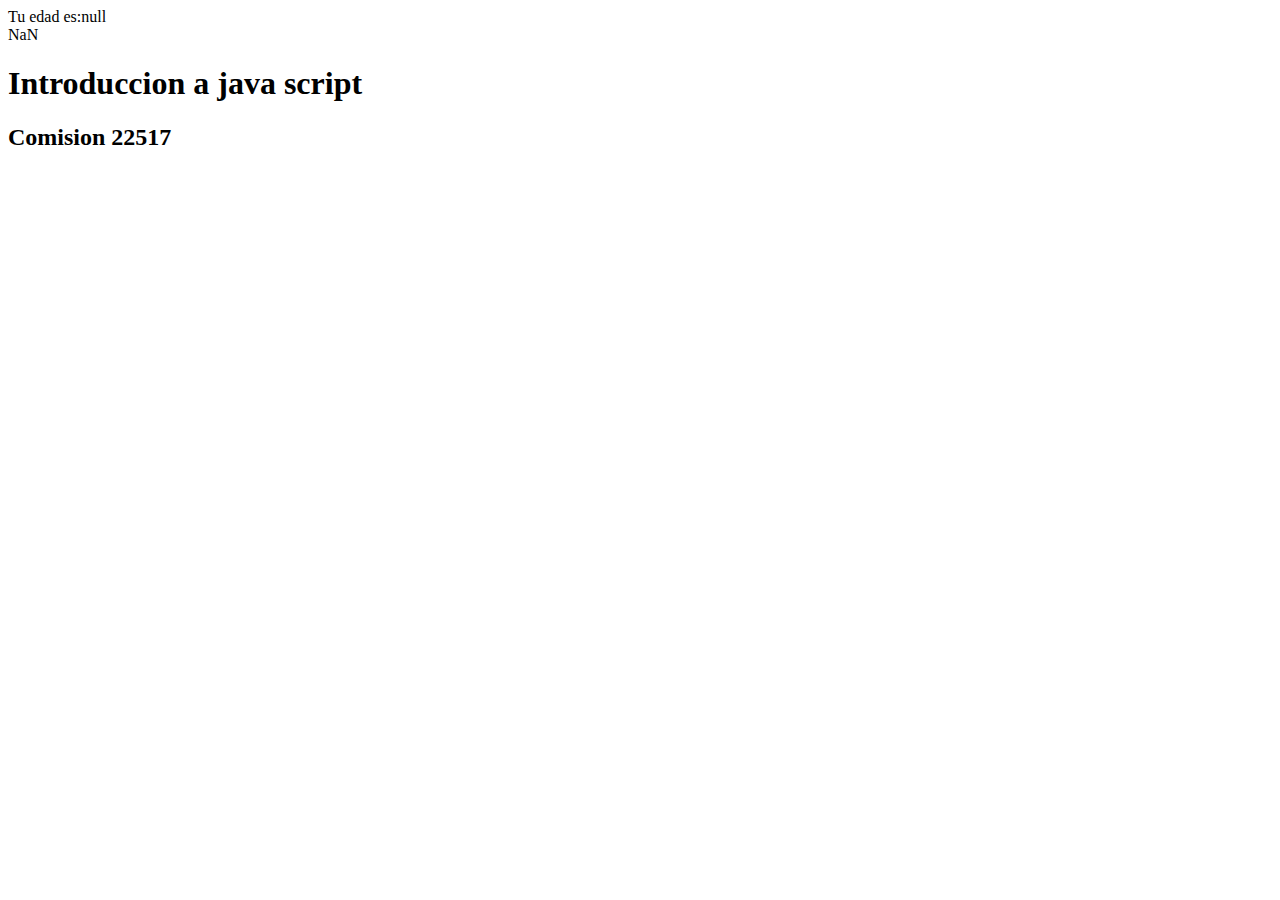
<file: clase1java.html>
<!DOCTYPE html>
 <html lang="es">
 <head>
    <meta charset="UTF-8">
    <meta http-equiv="X-UA-Compatible" content="IE=edge">
    <meta name="viewport" content="width=device-width, initial-scale=1.0">
    <title>Intro a java script</title>
    <script src="js/script.js"></script>
 </head>
 <body>
    <h1>Introduccion a java script</h1>
    <h2>Comision 22517</h2>
    
 </body>
 </html>
</file>
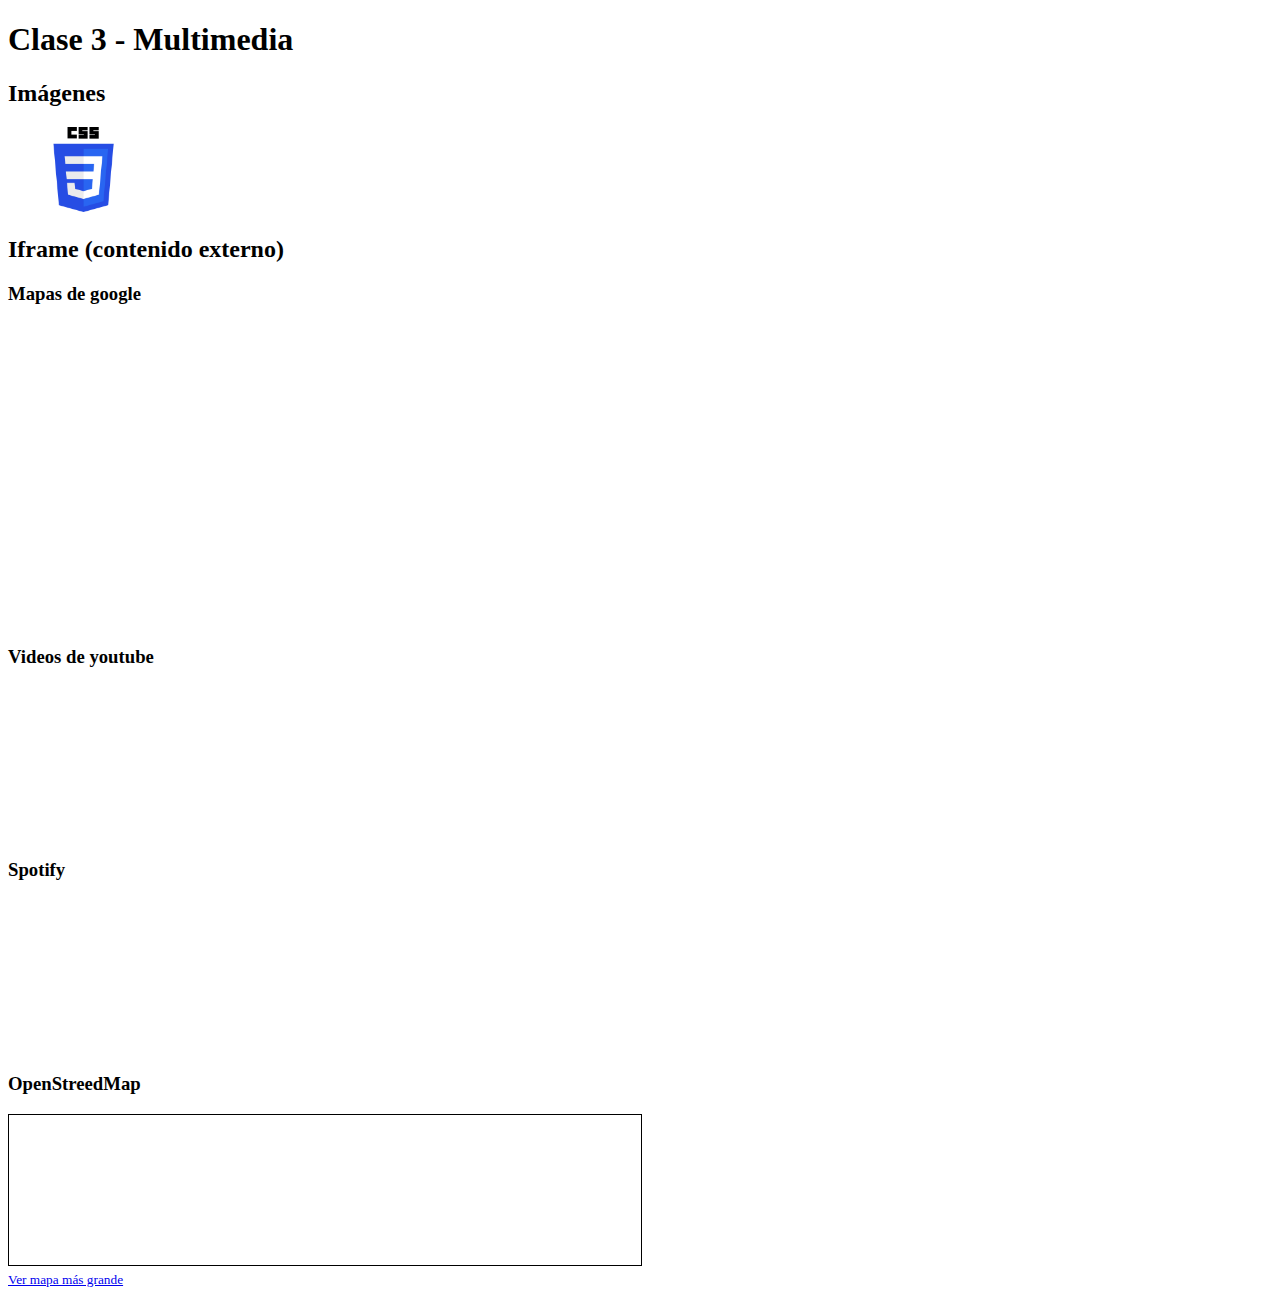
<file: Clase3.html>
<!DOCTYPE html>
<html lang="en">
<head>
    <meta charset="UTF-8">
    <meta http-equiv="X-UA-Compatible" content="IE=edge">
    <meta name="viewport" content="width=device-width, initial-scale=1.0">
    <link rel="icon" href="Imagenes/CSS-Logo.ico" >
    <title>Clase 3</title>
    
</head>
<body>
    <h1>Clase 3 - Multimedia</h1>
    <h2>Imágenes</h2>
    <a href="Imagenes/CSS-Logo.png"></a>
        <img src="Imagenes/CSS-Logo.png" alt="logo de css" width="150" >

    <h2>Iframe (contenido externo)</h2>
    <h3>Mapas de google</h3>
    <iframe src="https://www.google.com/maps/embed?pb=!1m18!1m12!1m3!1d3284.4703728997547!2d-58.560368249870585!3d-34.59226546430192!2m3!1f0!2f0!3f0!3m2!1i1024!2i768!4f13.1!3m3!1m2!1s0x95bcb82bc6fb7989%3A0x3ac580f2e3639392!2sTriunvirato%204570%2C%20Caseros%2C%20Provincia%20de%20Buenos%20Aires!5e0!3m2!1ses-419!2sar!4v1660681158854!5m2!1ses-419!2sar" width="400" height="300" style="border:0;" allowfullscreen="" loading="lazy" referrerpolicy="no-referrer-when-downgrade"></iframe>
    <h3>Videos de youtube</h3>
    <iframe width="50%"  src="https://www.youtube.com/embed/lnE2c1Qu_RI" title="⛏️MEJORES MOMENTOS DE TORTILLALAND 2 #2 POLLOS Y MUERTES 🐔" frameborder="0" allow="accelerometer; autoplay; clipboard-write; encrypted-media; gyroscope; picture-in-picture" allowfullscreen></iframe>
    <h3>Spotify</h3>
    <iframe style="border-radius:12px" src="https://open.spotify.com/embed/playlist/37i9dQZEVXbMMy2roB9myp?utm_source=generator" width="50%" frameBorder="0" allowfullscreen="" allow="autoplay; clipboard-write; encrypted-media; fullscreen; picture-in-picture"></iframe>
    <h3>OpenStreedMap</h3>
    <iframe width="50%" frameborder="0" scrolling="no" marginheight="0" marginwidth="0" src="https://www.openstreetmap.org/export/embed.html?bbox=-59.15285825729371%2C-37.32981582385345%2C-59.13163661956788%2C-37.32087467802498&amp;layer=mapnik" style="border: 1px solid black"></iframe><br/><small><a href="https://www.openstreetmap.org/#map=16/-37.3253/-59.1422">Ver mapa más grande</a></small>
    
</body>
</html>
</file>
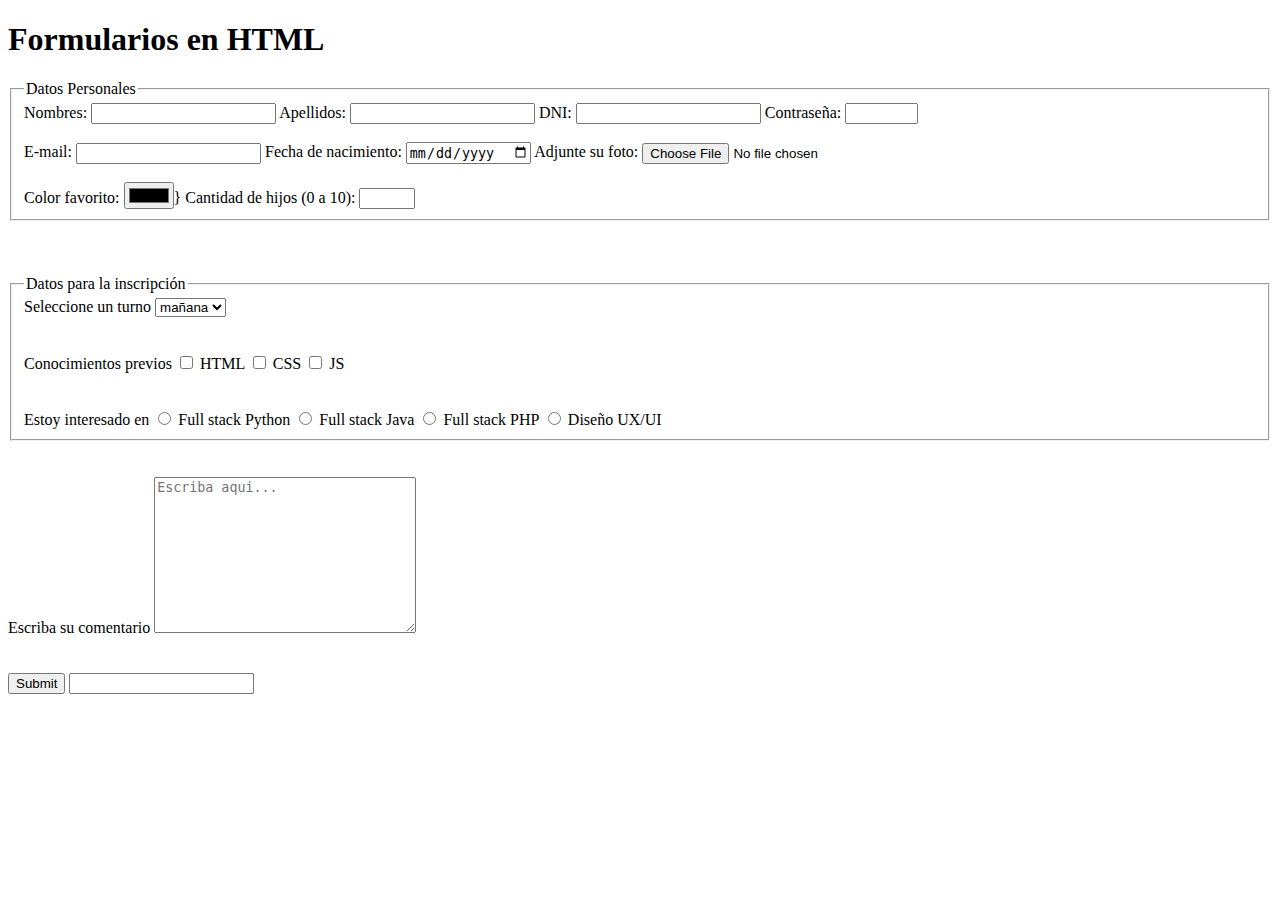
<file: Formularios.html>
<!DOCTYPE html>
<html lang="en">

<head>
    <meta charset="UTF-8">
    <meta http-equiv="X-UA-Compatible" content="IE=edge">
    <meta name="viewport" content="width=device-width, initial-scale=1.0">
    <title>Formularios</title>
</head>

<body>
    <h1>Formularios en HTML</h1>
    <form action="">
        <fieldset>
            <legend>Datos Personales</legend>
            <label for="nombres">Nombres: </label>
            <input type="text" id="nombre" name="nombre" size="20" required>

            <label for="apellidos">Apellidos: </label>
            <input type="text" size="20" maxlength="15" required>

            <label for="dni">DNI: </label>
            <input type="number" maxlength="8" required>

            <label for="contraseña">Contraseña: </label>
            <input type="password" maxlength="4" size="6">
            <br><br>

            <label for="correo">E-mail: </label>
            <input type="email">

            <label for="fechadenacimiento">Fecha de nacimiento: </label>
            <input type="date">

            <label for="adjunto">Adjunte su foto: </label>
            <input type="file">
            <br><br>

            <label for="color">Color favorito: </label>
            <input type="color">}

            <label for="hijos">Cantidad de hijos (0 a 10): </label>
            <input type="number" max="10" min="0" size="3">

        </fieldset>
        <br><br><br>
        <fieldset>
            <legend>Datos para la inscripción</legend>
            <label for="select">Seleccione un turno</label>
            <select>
                <option value="1">mañana</option>
                <option value="2">tarde</option>
                <option value="3">noche</option>
            </select>
            <br><br><br>
            <label for="op">Conocimientos previos</label>
            <input type="checkbox" name="op" value="1"> HTML
            <input type="checkbox" name="op" value="2"> CSS
            <input type="checkbox" name="op" value="3"> JS
            <br><br><br>

            <label for="rb">Estoy interesado en </label>
            <input type="radio" name="rb" value="1"> Full stack Python
            <input type="radio" name="rb" value="2"> Full stack Java
            <input type="radio" name="rb" value="3"> Full stack PHP
            <input type="radio" name="rb" value="4"> Diseño UX/UI
        </fieldset>
        <br><br>

        <label for="comentarios">Escriba su comentario</label>
        <textarea cols="30" rows="10" placeholder="Escriba aqui..."></textarea>
        <br><br><br>

        <input type="submit">
        <input type="text">


    </form>

</body>

</html>
</file>
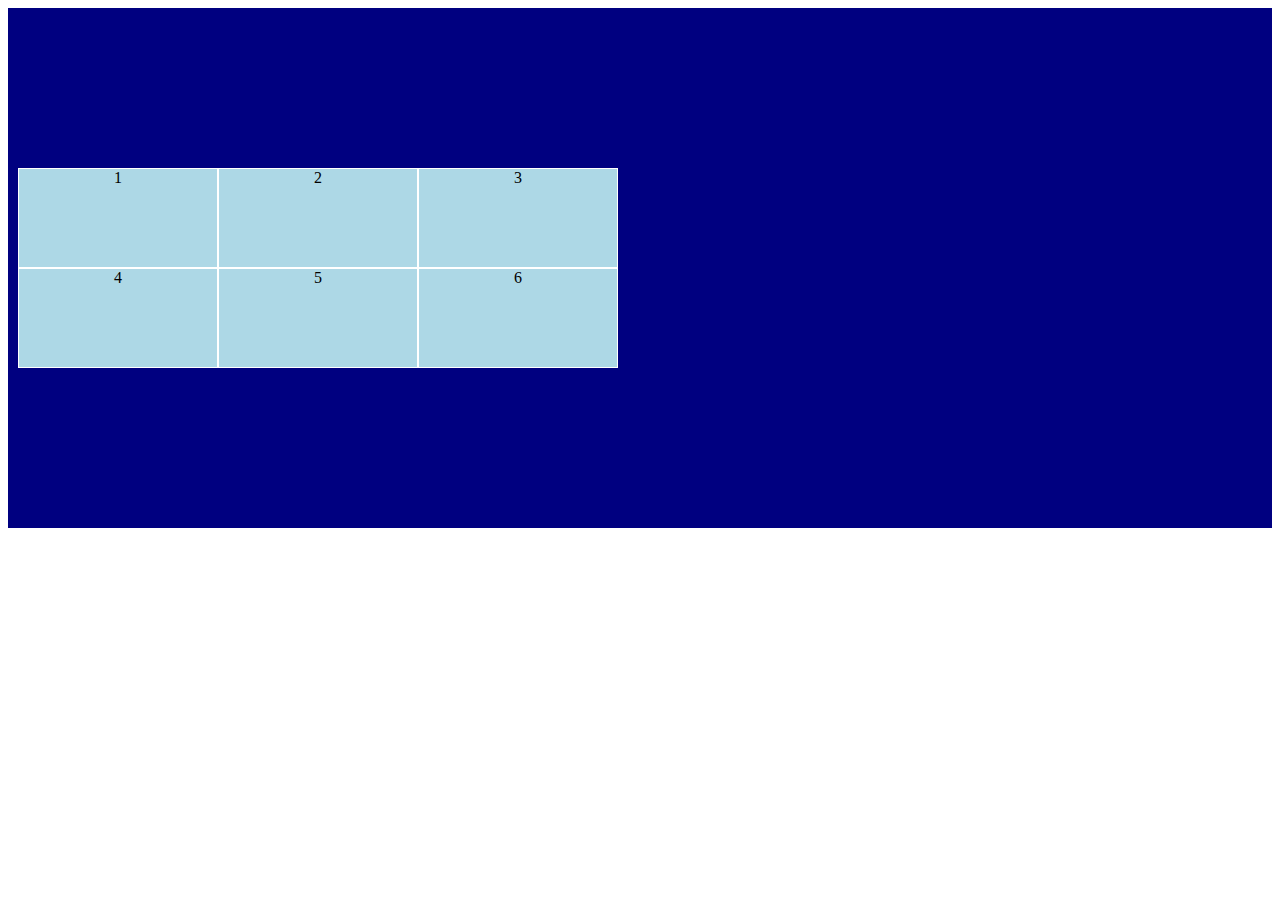
<file: grid-alineacion.html>
<!DOCTYPE html>
<html lang="en">
<head>
    <meta charset="UTF-8">
    <meta http-equiv="X-UA-Compatible" content="IE=edge">
    <meta name="viewport" content="width=device-width, initial-scale=1.0">
    <title>Document</title>
    <link rel="stylesheet" href="css/grid-alineacion.css">
</head>
<body>
    <div class="contenedor">
        <div class="hijo">1</div>
        <div class="hijo">2</div>
        <div class="hijo">3</div>
        <div class="hijo">4</div>
        <div class="hijo">5</div>
        <div class="hijo">6</div>
    </div>

    
</body>
</html>
</file>
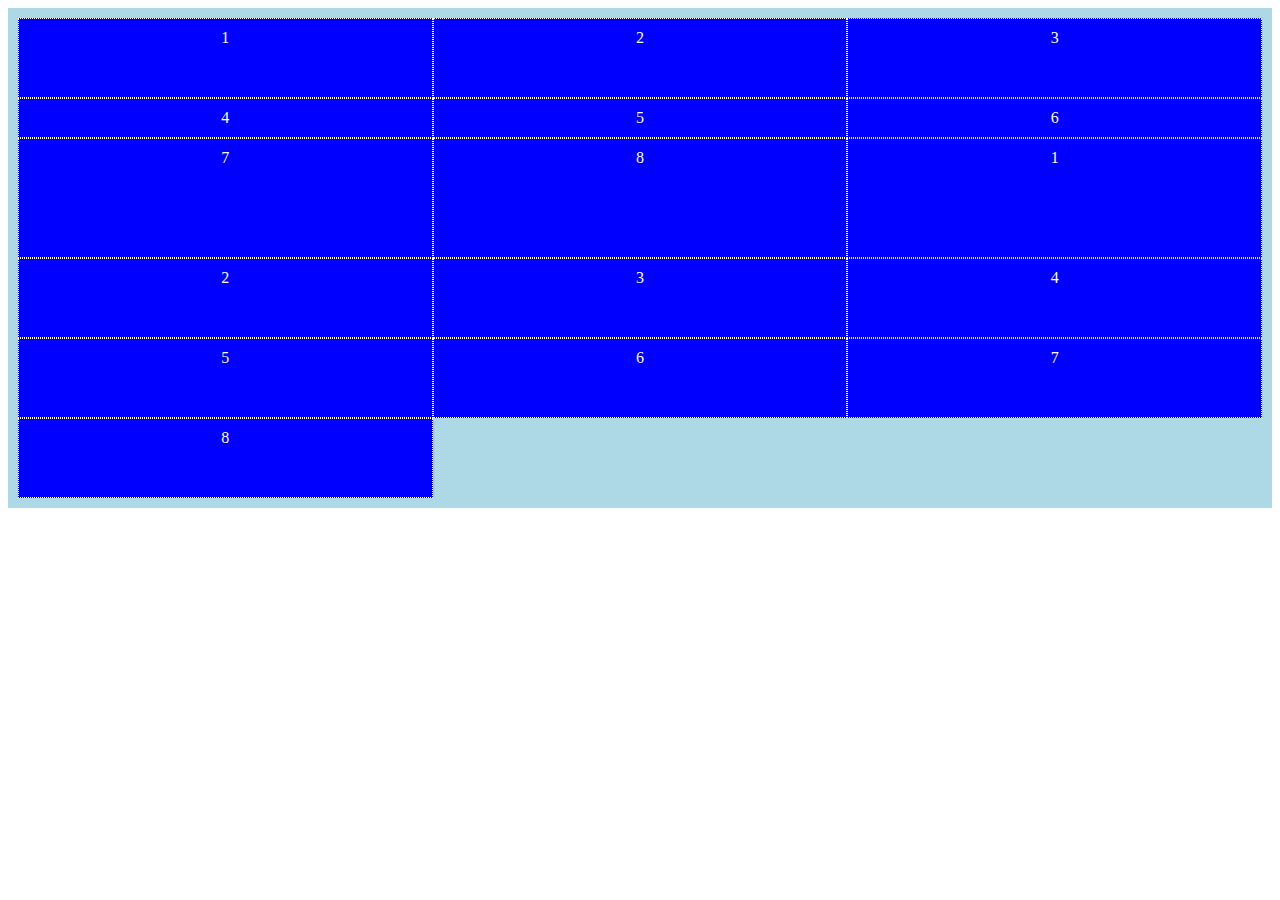
<file: grid1.html>
<!DOCTYPE html>
<html lang="en">
<head>
    <meta charset="UTF-8">
    <meta http-equiv="X-UA-Compatible" content="IE=edge">
    <meta name="viewport" content="width=device-width, initial-scale=1.0">
    <title>Intro en grid</title>
    <link rel="stylesheet" href="css/grid1.css">
</head>
<body>
    <div class="container">
        <div class="box">1</div>
        <div class="box">2</div>
        <div class="box">3</div>
        <div class="box">4</div>
        <div class="box">5</div>
        <div class="box">6</div>
        <div class="box">7</div>
        <div class="box">8</div>
        <div class="box">1</div>
        <div class="box">2</div>
        <div class="box">3</div>
        <div class="box">4</div>
        <div class="box">5</div>
        <div class="box">6</div>
        <div class="box">7</div>
        <div class="box">8</div>
    </div>
    
</body>
</html>
</file>
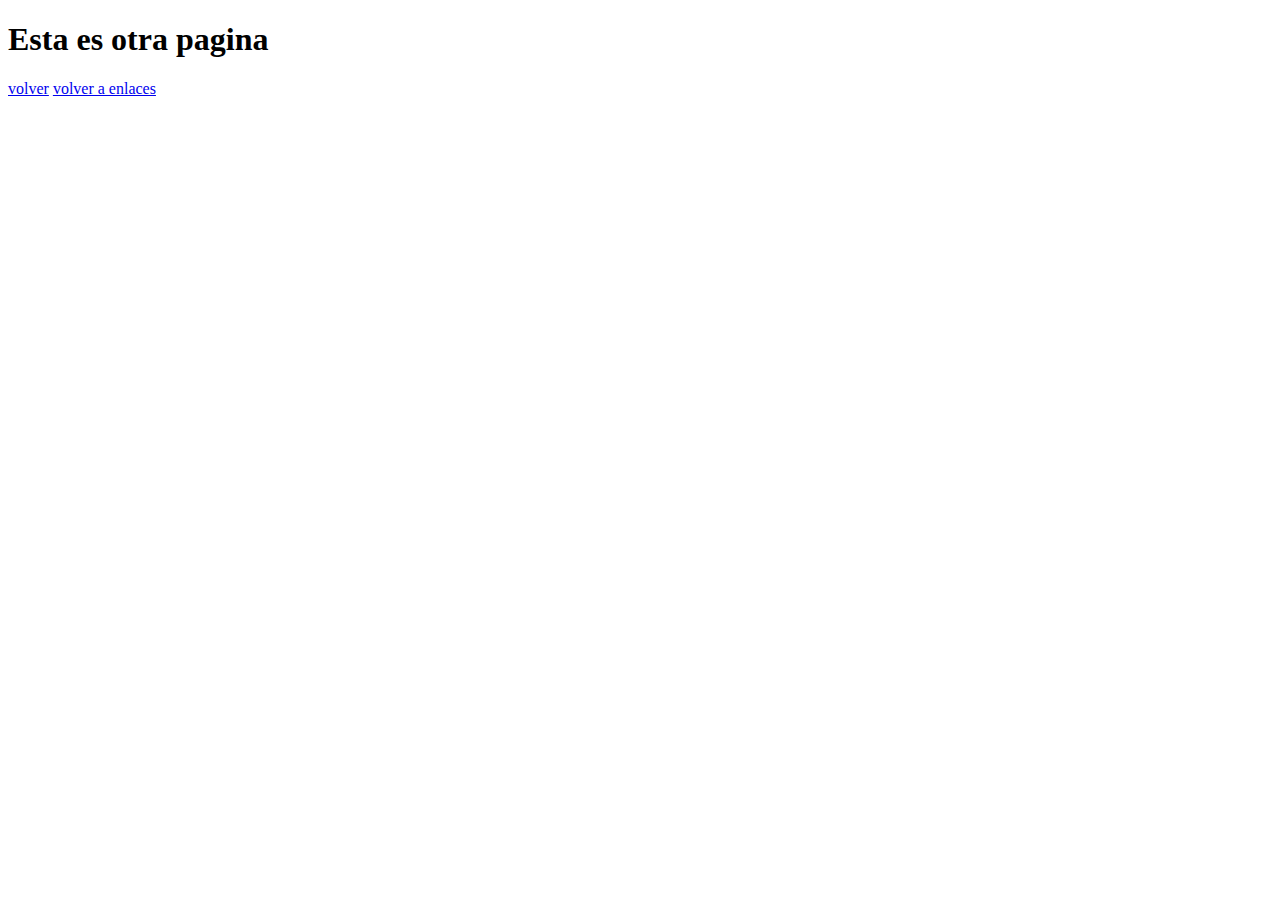
<file: OtraPagina.html>
<!DOCTYPE html>
<html lang="en">
<head>
    <meta charset="UTF-8">
    <meta http-equiv="X-UA-Compatible" content="IE=edge">
    <meta name="viewport" content="width=device-width, initial-scale=1.0">
    <title>Otra Pagina</title>
</head>
<body>
    <h1>Esta es otra pagina</h1>
    <a href="Clase2.html">volver</a>
    <a href="Clase2.html#Enlaces locales">volver a enlaces</a>
</body>
</html>
</file>
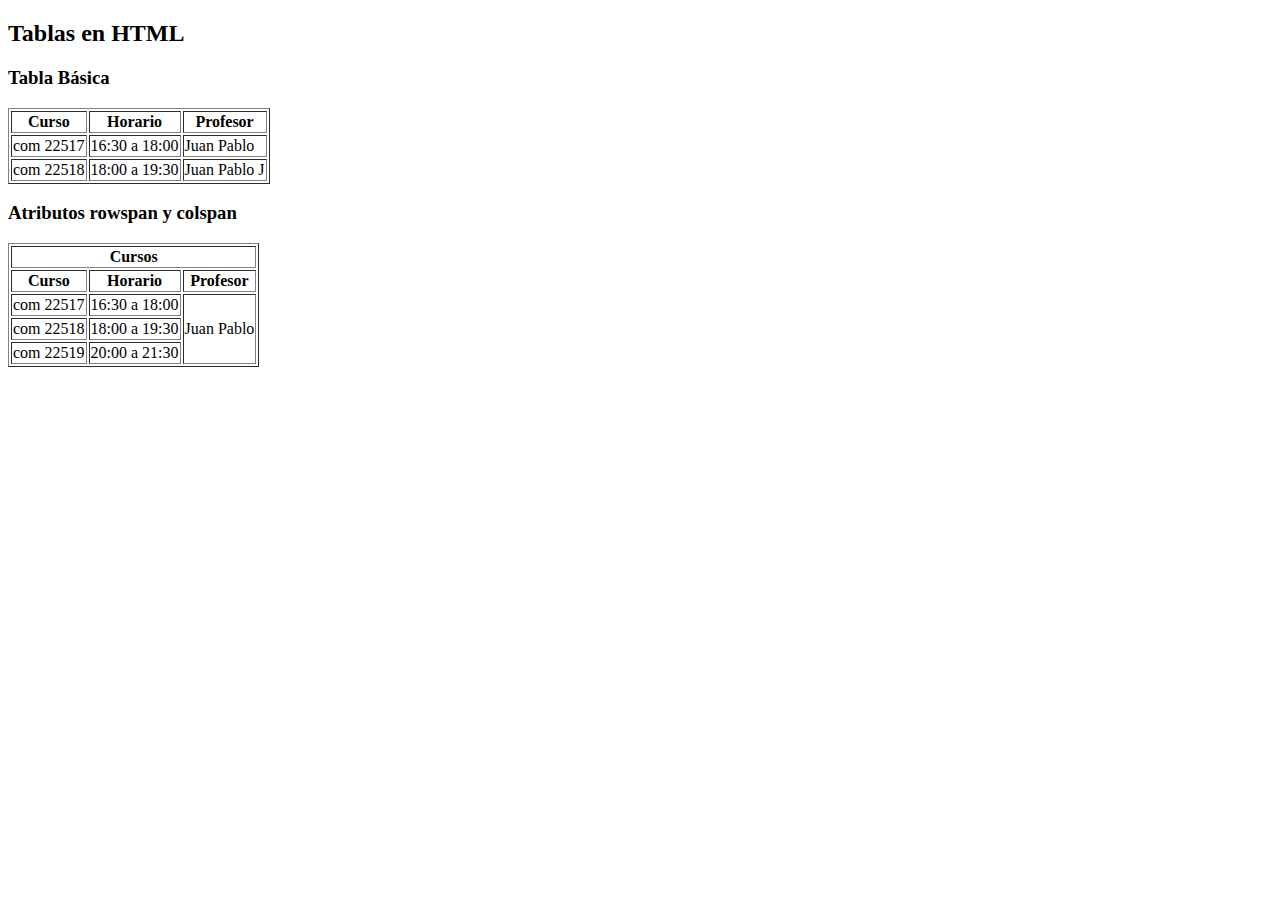
<file: Tablas.html>
<!DOCTYPE html>
<html lang="en">
<head>
    <meta charset="UTF-8">
    <meta http-equiv="X-UA-Compatible" content="IE=edge">
    <meta name="viewport" content="width=device-width, initial-scale=1.0">
    <title>Tablas</title>
</head>
<body>
    <h2>Tablas en HTML</h2>
    <h3>Tabla Básica</h3>
    <table border ="1">
        <tr>
            <th>Curso</th>
            <th>Horario</th>
            <th>Profesor</th>

        </tr>
        <tr>
            <td>com 22517</td>
            <td>16:30 a 18:00</td>
            <td>Juan Pablo</td>
        </tr>
        <tr>
            <td>com 22518</td>
            <td>18:00 a 19:30</td>
            <td>Juan Pablo J</td>
        </tr>
    </table>
    <h3>Atributos rowspan y colspan </h3>
    <table border ="1">
        <tr>
            <th colspan="3">Cursos</th>
        </tr>
        <tr>
            <th>Curso</th>
            <th>Horario</th>
            <th>Profesor</th>

        </tr>
        <tr>
            <td>com 22517</td>
            <td>16:30 a 18:00</td>
            <td rowspan="3">Juan Pablo</td>
        </tr>
        <tr>
            <td>com 22518</td>
            <td>18:00 a 19:30</td>
        </tr>
        <tr>
            <td>com 22519</td>
            <td>20:00 a 21:30</td>
        </tr>
    </table>
    
</body>
</html>
</file>
<file: css/grid-alineacion.css>
.contenedor{
    background-color: navy;
    padding: 10px;
    display: grid;
    grid-template-columns: 200px 200px 200px;
    /* justify-content: space-between; */
    height: 500px;
    grid-template-rows: 100px 100px;
    align-content: center;
}
.hijo{
    background-color: lightblue;
    text-align: center;
    border: 1px solid white;
}
</file>
<file: css/grid1.css>
.container{
    background-color: lightblue;
    padding: 10px;
    display: grid;
    /* grid-template-columns: 100px 100px 100px;  no combiene porque no se adapta*/
    /* grid-template-columns: 50% 30% 40%; */
    /* grid-template-columns: auto auto auto; */
    /* grid-template-columns: 40% auto auto; */
    /* grid-template-columns: 1fr 1fr; */
    /* grid-template-columns: 1fr 1fr 1fr; */
    grid-template-columns: repeat(3,1fr);
    /* column-gap: 10px;
    row-gap: 30px; */
    /* gap: 5px 20px; */
    grid-template-rows: 50px 150px 100px;
    grid-template-rows: 2fr 1fr 3fr;
    /* height: 1000px; */
    grid-auto-rows: 2fr;
}
.box{
    background-color: blue;
    padding: 10px;
    text-align: center;
    color: white;
    border: 1px dotted white;
}
</file>
